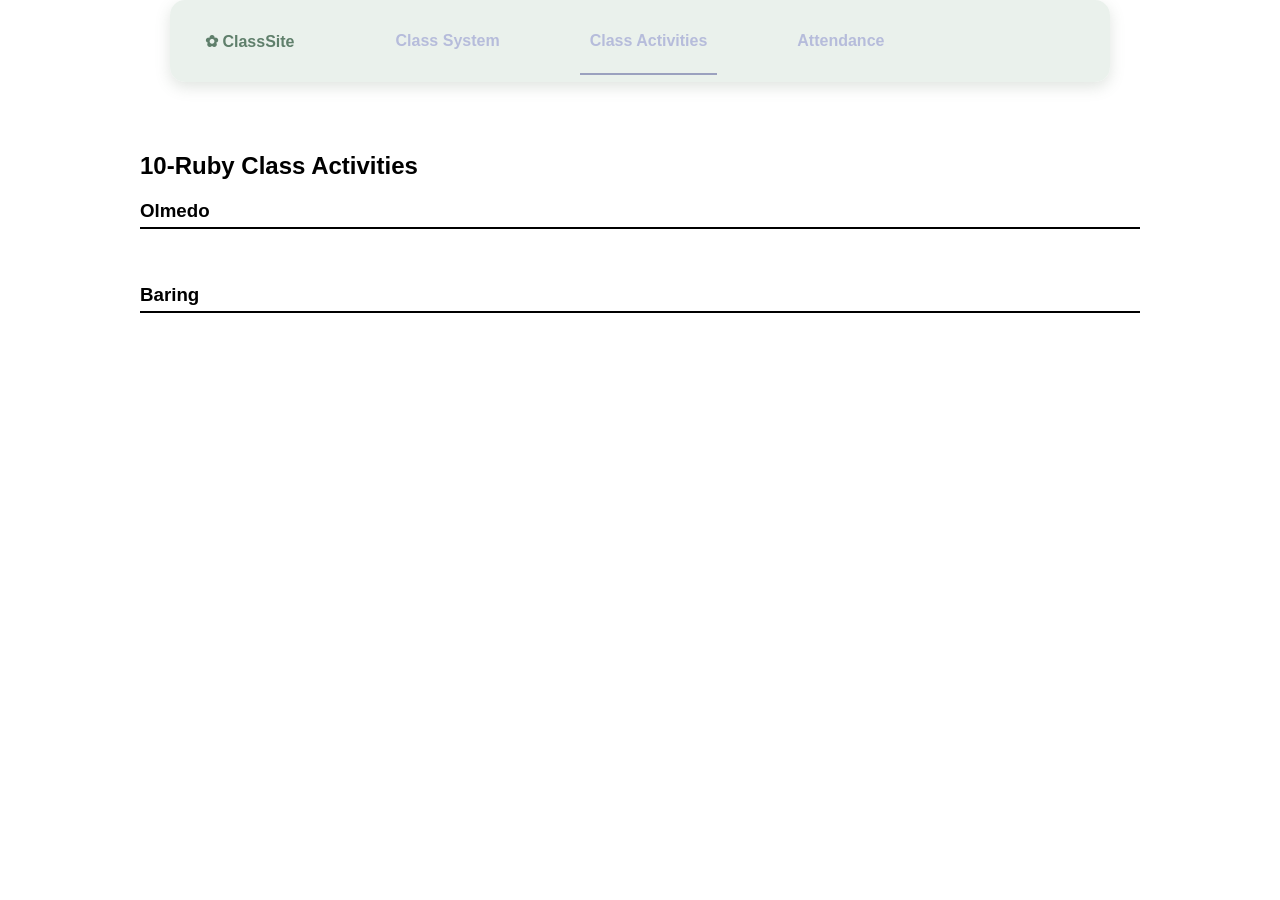
<file: index.html>
<!DOCTYPE html>
<html lang="en">
<head>
<meta charset="UTF-8">
<title>ICT 10 Project: Class Website</title>
<meta name="viewport" content="width=device-width, initial-scale=1.0">
<link rel="stylesheet" href="https://pyscript.net/releases/2024.9.1/core.css">
<script type="module" src="https://pyscript.net/releases/2024.9.1/core.js"></script>

<style>

body {
  background-image: url("https://i.pinimg.com/1200x/50/48/35/504835de85bda60c5c243ef9593837a9.jpg");
  background-repeat: no-repeat;
  background-size: cover;
  background-position: top;
  font-family: Arial, Helvetica, sans-serif;
  margin: 0;
}

.custom-navbar {
        background: rgba(232, 240, 234, 0.9); 
        backdrop-filter: blur(10px);
        border-radius: 15px;
        width: 95%;
        box-shadow: 0 5px 15px rgba(100, 120, 100, 0.2);
        padding: 12px 20px;
        max-width: 900px;
        margin: 0 auto 30px auto;
        }

.navbar-brand {
        font-weight: bold;
        color: #5f7f6b; 
        font-size: 1.3rem;
        }


.nav-link {
    color: #b6bcdb !important;
    font-weight: 500;
    margin: 0 10px;
    padding: 6px 14px;
    border-radius: 12px;
    transition: all 0.3s ease;
        }


.nav-link:hover {
    background: #9ba1bf;
    color: #3e5c4a !important;
        }

.nav-link.active {
    background: #9091ab; 
    color: white;
    font-weight: bold;
        }    

.navbar-toggler {
    border: none;
    font-size: 1.3rem;
    color: #5f7f6b;
    }


.nav-container {
    display: grid;
    grid-template-columns: 1fr auto 1fr; /* LEFT | CENTER | RIGHT */
    align-items: center;
    width: 100%;
    }


.nav-left {
    font-weight: bold;
    color: #5f7f6b;
    padding-left: 15px;
    }


.nav-center {
    display: flex;
    justify-content: center;
    gap: 70px;
    }

.nav-center a {
    text-decoration: none;
    color: #b6bcdb;
    font-weight: bold;
    padding: 20px 10px;
    position: relative;
    }


.nav-center a.active::after {
    content: "";
    position: absolute;
    left: 0;
    bottom: -5px;
    width: 100%;
    height: 2px;
    background: #9ba1bf;
}

.container {
  max-width: 1000px;
  margin: 30px auto;
  padding: 20px;
}

.section {
  margin-bottom: 40px;
}

.section h3 {
  border-bottom: 2px solid black;
  padding-bottom: 5px;
  margin-bottom: 15px;
}

.photo-grid {
  display: grid;
  grid-template-columns: repeat(3, 1fr);
  gap: 20px;
}

.flip-card {
  width: 100%;
  aspect-ratio: 1 / 1;
  perspective: 1000px;
}

.flip-card-inner {
  position: relative;
  width: 100%;
  height: 100%;
  transition: transform 0.6s;
  transform-style: preserve-3d;
}

.flip-card:hover .flip-card-inner {
  transform: rotateY(180deg);
}

.flip-card-front, .flip-card-back {
  position: absolute;
  width: 100%;
  height: 100%;
  border: 2px solid black;
  display: flex;
  justify-content: center;
  align-items: center;
  backface-visibility: hidden;
}

.flip-card-front {
  background: white;
}

.flip-card-back {
  background: black;
  color: white;
  transform: rotateY(180deg);
  padding: 10px;
  text-align: center;
}

.flip-card-front img {
  width: 100%;
  height: 100%;
  object-fit: cover;
}

</style>
</head>

<body>

<nav class="custom-navbar">
  <div class="nav-container">
    <div class="nav-left">✿ ClassSite</div>

    <div class="nav-center">
      <a href="seatwork.html">Class System</a>
      <a href="index.html" class="active">Class Activities</a>
      <a href="attendance_tracker.html">Attendance</a>
    </div>

    <div></div>
  </div>
</nav>

<div class="container">

  <h2>10-Ruby Class Activities</h2>

  <div class="section">
    <h3>Olmedo</h3>
    <div id="Olmedo-gallery" class="photo-grid"></div>
  </div>

  <div class="section">
    <h3>Baring</h3>
    <div id="Baring-gallery" class="photo-grid"></div>
  </div>

</div>

<py-script src="alt.py"></py-script>

</body>
</html>
</file>
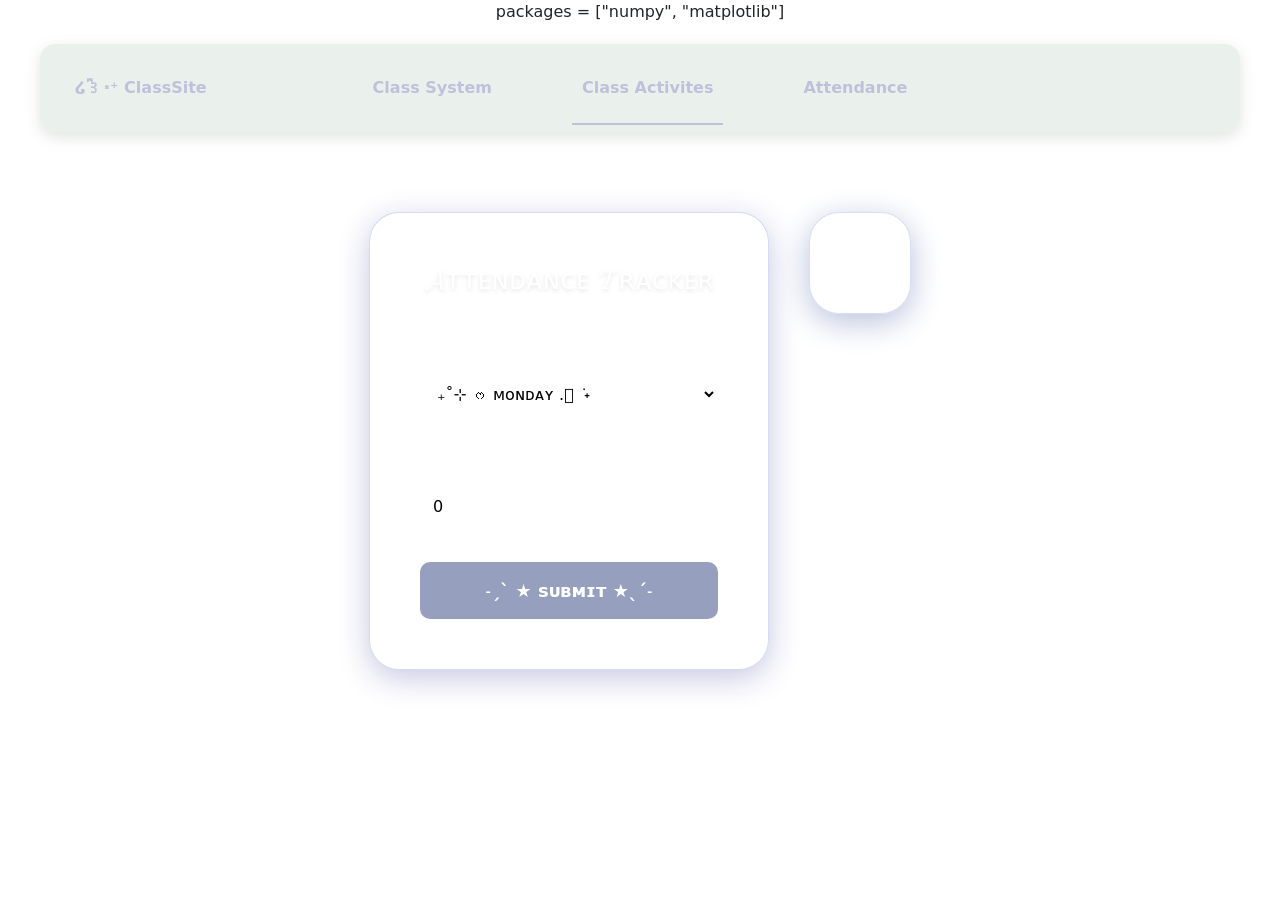
<file: attendance_tracker.html>
<!DOCTYPE html>
<html lang="en">
<head>
    <meta charset="UTF-8">
    <meta name="viewport" content="width=device-width, initial-scale=1.0">
    <title>ICT 10 Project: Class Website</title>
    <link rel="stylesheet" href="https://pyscript.net/releases/2025.7.3/core.css">
    <script type="module" src="https://pyscript.net/releases/2025.7.3/core.js"></script>
<!-- BS SETUP -->
    <link href="https://cdn.jsdelivr.net/npm/bootstrap@5.3.3/dist/css/bootstrap.min.css" rel="stylesheet">
    <script src="https://cdn.jsdelivr.net/npm/bootstrap@5.3.3/dist/js/bootstrap.bundle.min.js"></script>  
<!-- Bootstrap CSS -->
    <link href="https://cdn.jsdelivr.net/npm/bootstrap@5.3.3/dist/css/bootstrap.min.css" rel="stylesheet">
<!-- CSS SETUP -->
    <link rel="stylesheet" type="text/css" href="style.css">
     <py-config>packages = ["numpy", "matplotlib"]</py-config>
</head>
<body>

    <nav class="custom-navbar">
  <div class="nav-container">

    <div class="nav-left">
        ໒꒱ིྀ༝⁺ ClassSite
    </div>

    <div class="nav-center">
      <a href="seatwork.html">Class System</a>
      <a href="index.html" class="active">Class Activites</a>
      <a href="attendance_tracker.html">Attendance</a>
    </div>
      
    <div></div>

  </div>
</nav>
    
    <div class="main-wrapper">
        <div id="input-section">
            <h3>𝓐ᴛᴛᴇɴᴅᴀɴᴄᴇ 𝓣ʀᴀᴄᴋᴇʀ</h3>
            <label>︶˚̣̣̣ ྀི 𝕊𝕖𝕝𝕖𝕔𝕥 𝔻𝕒𝕪 ♡ ܀˙</label>
            <select id="day-select">
                <option value="0">₊˚⊹ ᰔ ᴍᴏɴᴅᴀʏ .𖥔 ݁ ˖</option>
                <option value="1">₊˚⊹ ᰔ ᴛᴜᴇꜱᴅᴀʏ .𖥔 ݁ ˖</option>
                <option value="2">₊˚⊹ ᰔ ᴡᴇᴅɴᴇꜱᴅᴀʏ .𖥔 ݁ ˖</option>
                <option value="3">₊˚⊹ ᰔ ᴛʜᴜʀꜱᴅᴀʏ .𖥔 ݁ ˖</option>
                <option value="4">₊˚⊹ ᰔ ꜰʀɪᴅᴀʏ .𖥔 ݁ ˖</option>
            </select>
            
            <label>︶˚̣̣̣ ྀ 𝔸𝕓𝕤𝕖𝕟𝕔𝕖𝕤 ♡ ܀˙</label>
            <input type="number" id="absence-input" value="0">
            
            <button id="submit-btn" py-click="update_graph"> ˗ˏˋ ★ ꜱᴜʙᴍɪᴛ ★ˎˊ˗</button>
        </div>

        <div class="graph-side">
            <div id="graph-output"></div>
        </div>
    </div>

    <py-script src="skill.py"></py-script>
</body>
</html>
</file>
<file: style.css>
body {
    background-image: url("https://i.pinimg.com/736x/9d/12/a1/9d12a17790a045121aba31dee14dec16.jpg");
    background-repeat: no-repeat;
    background-size: cover;
    background-position: top;
    margin: 0;
    display: flex;
    flex-direction: column;
    align-items: center;
    min-height: 100vh;

}

.custom-navbar {
        background: rgba(232, 240, 234, 0.9); 
        backdrop-filter: blur(10px);
        border-radius: 15px;
        width: 95%;
        box-shadow: 0 5px 15px rgba(100, 120, 100, 0.2);
        padding: 12px 20px;
        max-width: 1200px;
        margin: 20px auto 40px auto;
        z-index: 1000;
        position: relative;
}

.navbar-brand {
        font-weight: bold;
        color: #bfc1db; 
        font-size: 1.3rem;
}


.nav-link {
    color: #bfc1db !important;
    font-weight: 500;
    margin: 0 10px;
    padding: 6px 14px;
    border-radius: 12px;
    transition: all 0.3s ease;
}


.nav-link:hover {
    background: #bfc1db;
    color: #3e405c !important;
}

.nav-link.active {
    background: #bfc1db; 
    color: white;
    font-weight: bold;
}    

.navbar-toggler {
    border: none;
    font-size: 1.3rem;
    color: #bfc1db;
}


.nav-container {
    display: grid;
    grid-template-columns: 1fr auto 1fr; /* LEFT | CENTER | RIGHT */
    align-items: center;
    width: 100%;
}


.nav-left {
    font-weight: bold;
    color: #bfc1db;
    padding-left: 15px;
}


.nav-center {
    display: flex;
    justify-content: center;
    gap: 70px;
}

.nav-center a {
    text-decoration: none;
    color: #bfc1db;
    font-weight: bold;
    padding: 20px 10px;
    position: relative;
}


.nav-center a.active::after {
    content: "";
    position: absolute;
    left: 0;
    bottom: -5px;
    width: 100%;
    height: 2px;
    background: #bfc1db;
}

.main-wrapper {
    display: flex;
    flex-direction: row;
    align-items: flex-start;
    justify-content: center;
    gap: 40px;
    flex: 1;
    padding: 40px 20px;
    width: 100%
}

#input-section {
    background: rgba(255, 255, 255, 0.2);
    backdrop-filter: blur(10px);
    -webkit-backdrop-filter: blur(10px);
    padding: 50px;
    border-radius: 30px;
    border: 1px solid rgba(22, 40, 199, 0.171);
    box-shadow: 0 8px 32px 0 #c7c7e2;
    display: flex;
    flex-direction: column;
    width: 400px;
    gap: 20px;
    align-items: center;
}

h3 {
    color: white;
    margin-bottom: 10px;
    text-shadow: 0 2px 4px rgba(0,0,0,0.1);
}

label {
    color: white;
    align-self: flex-start;
    font-weight: bold;
}

#day-select, #absence-input {
    width: 100%;
    padding: 12px;
    border-radius: 8px;
    border: 1px solid rgba(255, 255, 255, 0.5);
    background: rgba(255, 255, 255, 0.8);
    box-sizing: border-box;
    font-size: 16px;
}

button {
    width: 100%;
    padding: 15px;
    cursor: pointer;
    border: none;
    border-radius: 10px;
    background-color: #979fbf;
    color: white;
    font-weight: bold;
    transition: 0.3s;
    font-size: 18px;
    margin-top: 10px;
}

button:hover {
    background-color: #7e849c;
    transform: translateY(-2px);
}

#graph-output {
    background: rgba(255, 255, 255, 0.2);
    padding: 20px;
    border-radius: 20px;
    box-shadow: 0 8px 32px 0 rgba(31, 38, 135, 0.15);
    backdrop-filter: blur(10px);
    -webkit-backdrop-filter: blur(10px);
    padding: 50px;
    border-radius: 30px;
    border: 1px solid rgba(22, 69, 199, 0.171);
    box-shadow: 0 8px 32px 0 #b9c1dd;
}
</file>
